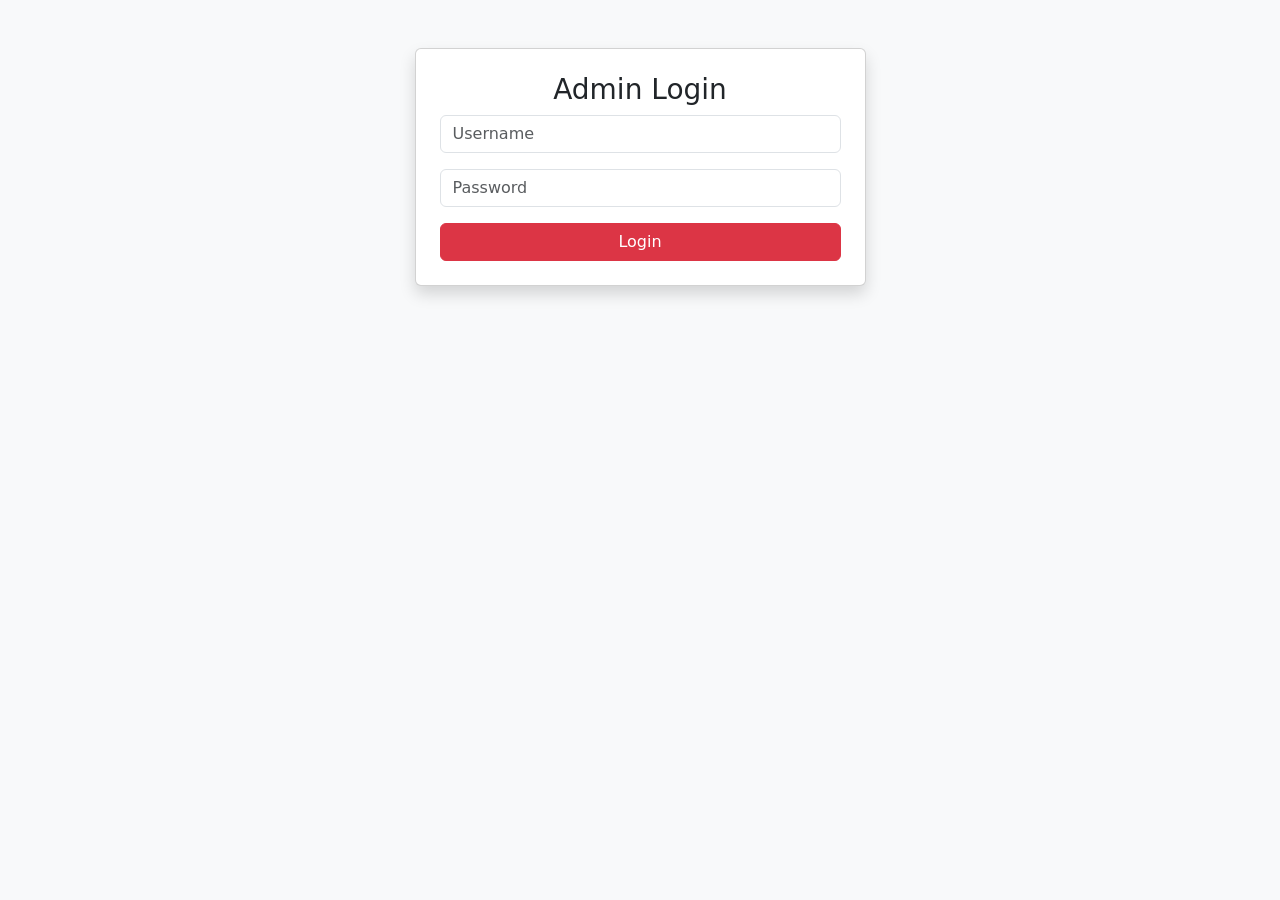
<file: templates/login.html>
<!DOCTYPE html>
<html>
<head>
<title>Login</title>

<link href="https://cdn.jsdelivr.net/npm/bootstrap@5.3.0/dist/css/bootstrap.min.css" rel="stylesheet">

</head>

<body class="bg-light">

<div class="container mt-5">

<div class="row justify-content-center">

<div class="col-md-5">

<div class="card p-4 shadow">

<h3 class="text-center">Admin Login</h3>

<form method="POST">

<input name="username" class="form-control mb-3" placeholder="Username" required>

<input name="password" type="password" class="form-control mb-3" placeholder="Password" required>

<button class="btn btn-danger w-100">Login</button>

</form>

</div>

</div>

</div>

</div>

</body>
</html>
</file>
